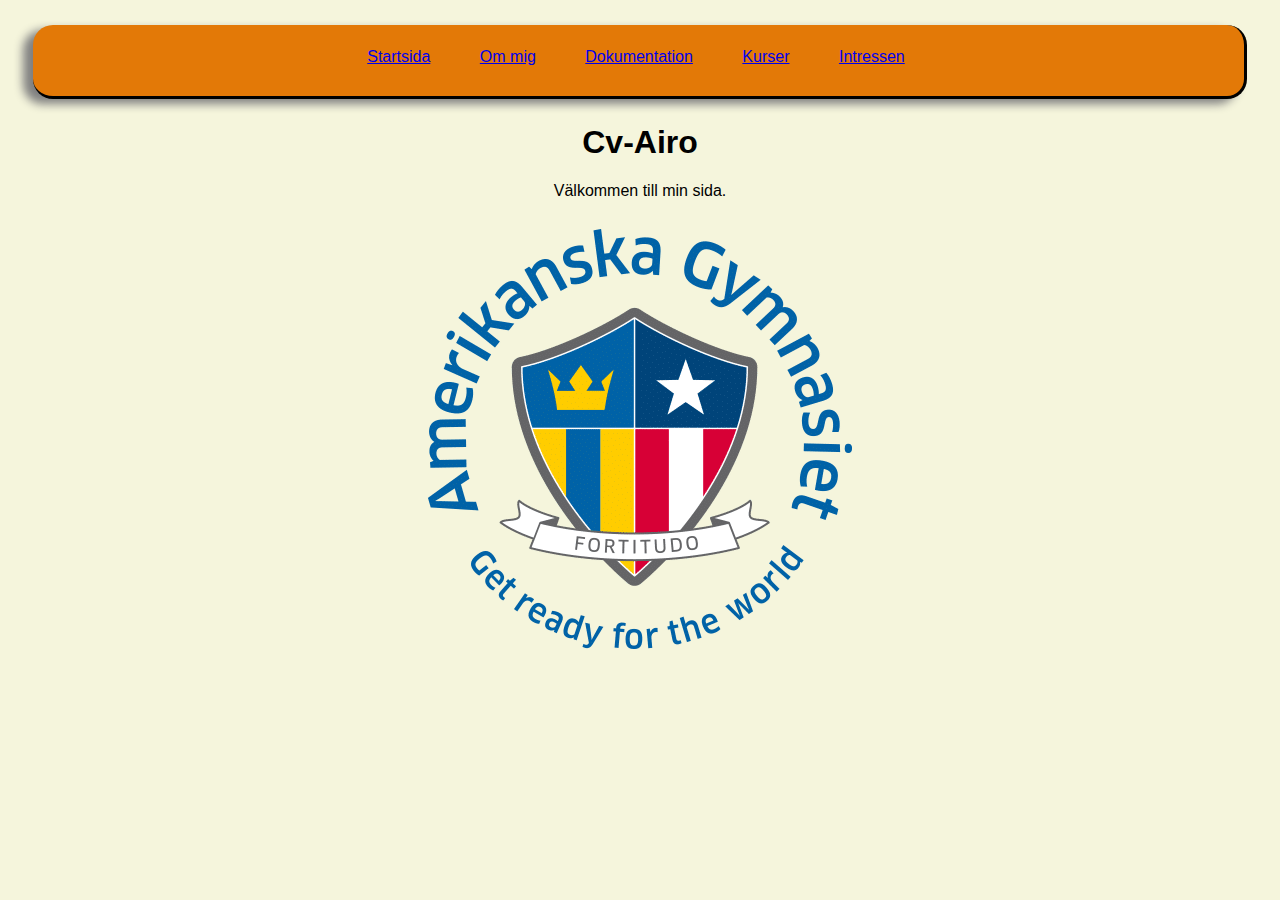
<file: index.html>
<!DOCTYPE html>
<html>
<head>
    <link rel="stylesheet" href="css/style.css">
    <!--För åöä-->
    <meta charset="UTF-8">
</head>
<body> 
    <nav class="navbar">
        <a href="Index.html">Startsida</a>
        <a href="me.html">Om mig</a>
        <a href="documentation.html">Dokumentation</a>
        <a href="courses.html">Kurser</a>
        <a href="interests.html">Intressen</a>
    </nav>
        <h1> Cv-Airo </h1>
        <p>Välkommen till min sida.</p>
        <img src="img/ag_logo.png">

</body>


</html>
</file>
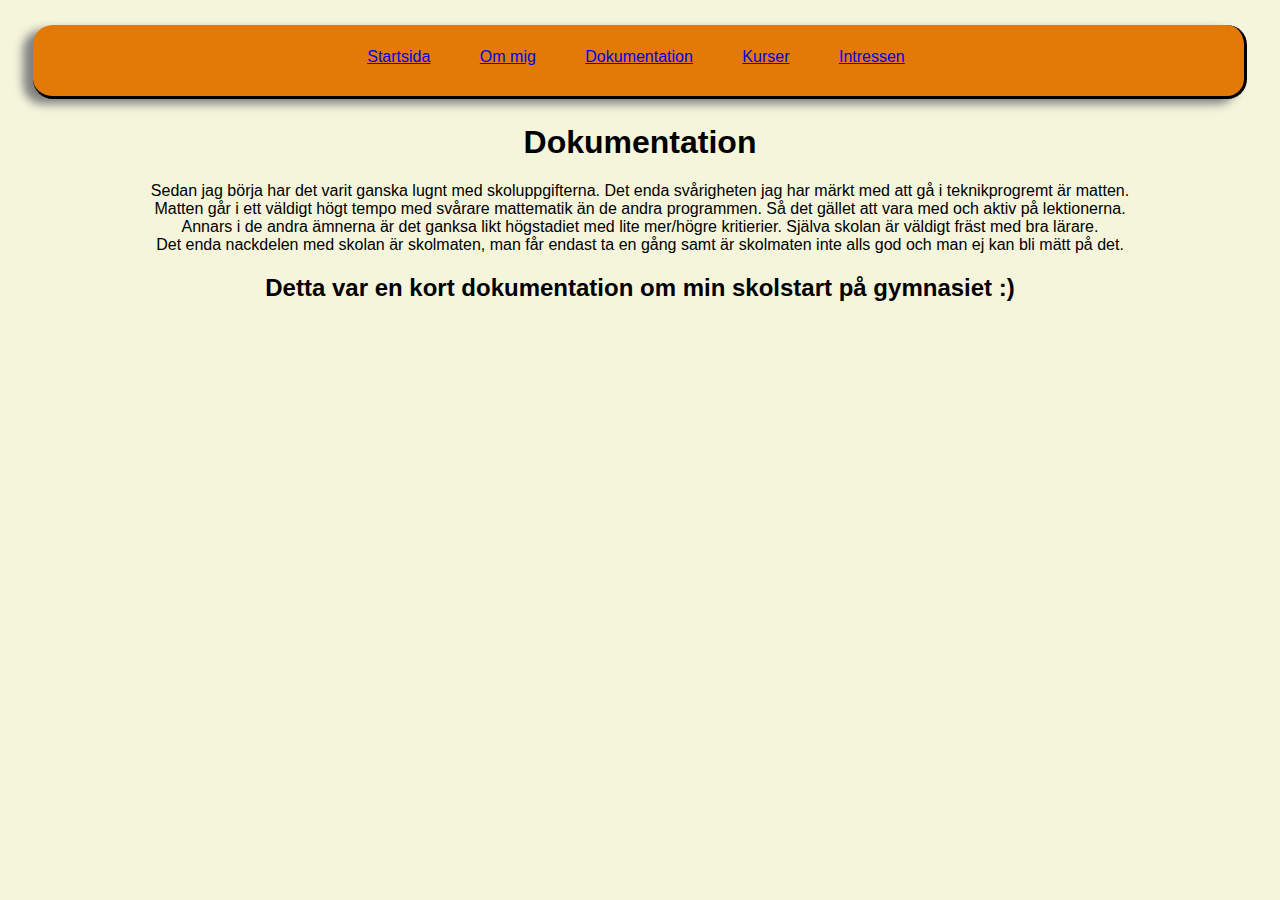
<file: documentation.html>
<html>
<head>

</head>

<body>
    <link rel="stylesheet" href="css/style.css">
        
    <nav class="navbar">
        <a href="Index.html">Startsida</a>
        <a href="me.html">Om mig</a>
        <a href="documentation.html">Dokumentation</a>
        <a href="courses.html">Kurser</a>
        <a href="interests.html">Intressen</a>
    </nav>
        <h1>Dokumentation</h1>
        <p class="text">Sedan jag börja har det varit ganska lugnt med skoluppgifterna. Det enda svårigheten jag har märkt med att gå i teknikprogremt är matten. <br>
            Matten går i ett väldigt högt tempo med svårare mattematik än de andra programmen. Så det gället att vara med och aktiv på lektionerna. <br>
            Annars i de andra ämnerna är det ganksa likt högstadiet med lite mer/högre kritierier. Själva skolan är väldigt fräst med bra lärare. <br>
            Det enda nackdelen med skolan är skolmaten, man får endast ta en gång samt är skolmaten inte alls god och man ej kan bli mätt på det. <br>

        </p>

    <h2>Detta var en kort dokumentation om min skolstart på gymnasiet :)</h2>
</body>

</html>
</file>
<file: css/style.css>
body {
    font-family: Arial, Helvetica, sans-serif;
    background-color: beige;
    text-align: center;
    top: 0%; right: 90%;
}
 
nav {
    background-color: rgb(227, 121, 7);
    margin: 25px;
    padding: 30px;
    text-align: center;
    border-style: solid;
    border-color: rgb(0, 0, 0);
    border-top: 0px;
    border-left: 0px;
    padding-top: 22.5px;
    box-shadow: -10px 5px 10px gray; 
    border-radius: 20px;
}

.navbar a {
    padding: 10px 25px 10px 20px;
    border: 2px;
    transition: 0.5s;
}

.navbar a:hover {
    background-color: rgba(98, 98, 98, 0.443);
    color: rgb(227, 121, 7);
    width: 100%;
}

ul {
    padding: 10px 25px 10px 20px;
    border: 2px;
    border-style: solid;
    
}

.bild2 {
    border-radius: 40%;
    margin-right: 700px;
    
}

.text {
    text-align: center;
}
</file>
